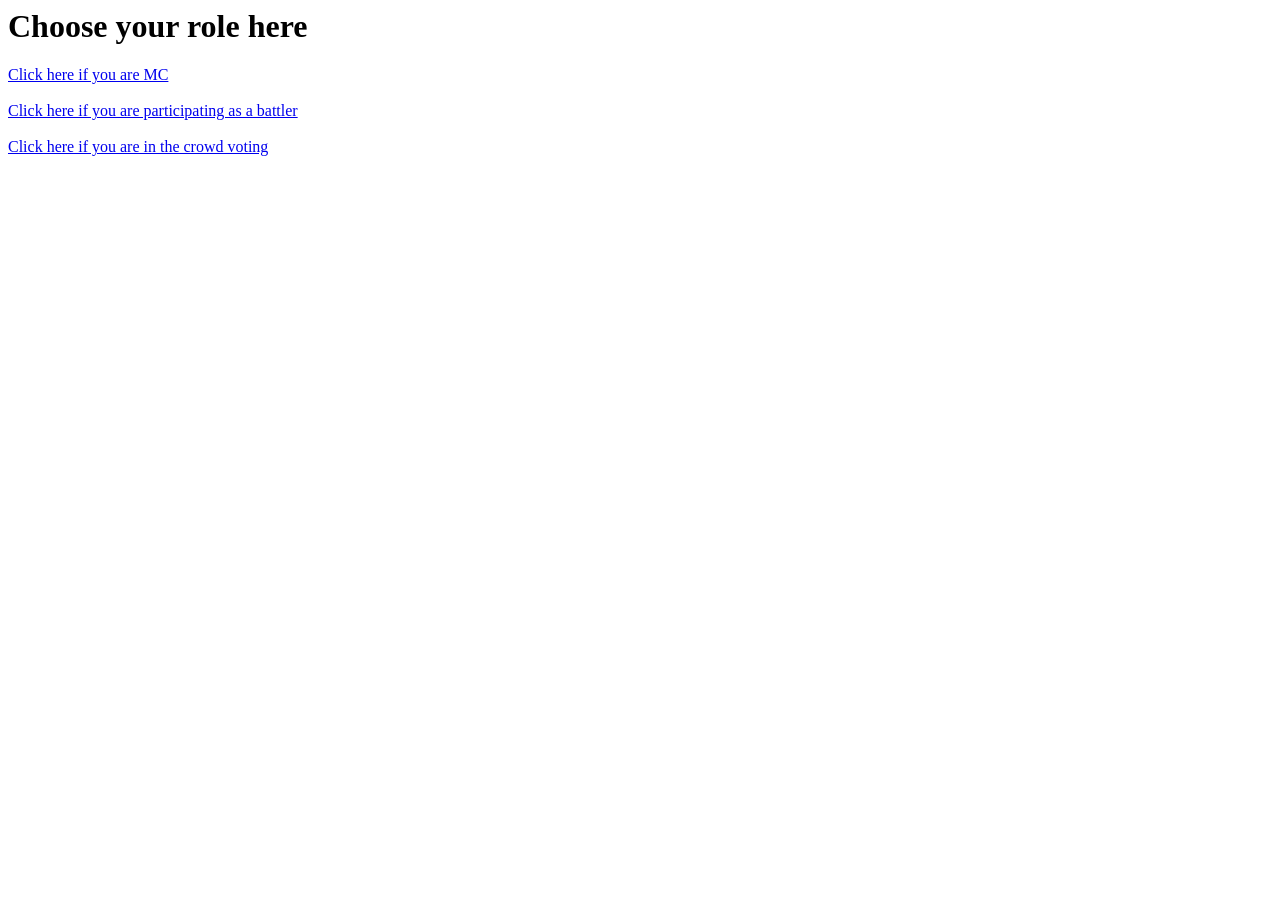
<file: index.html>
<html>
<body>
<title>AI Prompt Battle</title>
<h1>Choose your role here</h1>
<a href="mc_home.html">Click here if you are MC</a><br></br>
<a href="artist_home.html">Click here if you are participating as a battler</a><br></br>
<a href="voter_home.html">Click here if you are in the crowd voting</a><br></br>
</body>
</html>
</file>
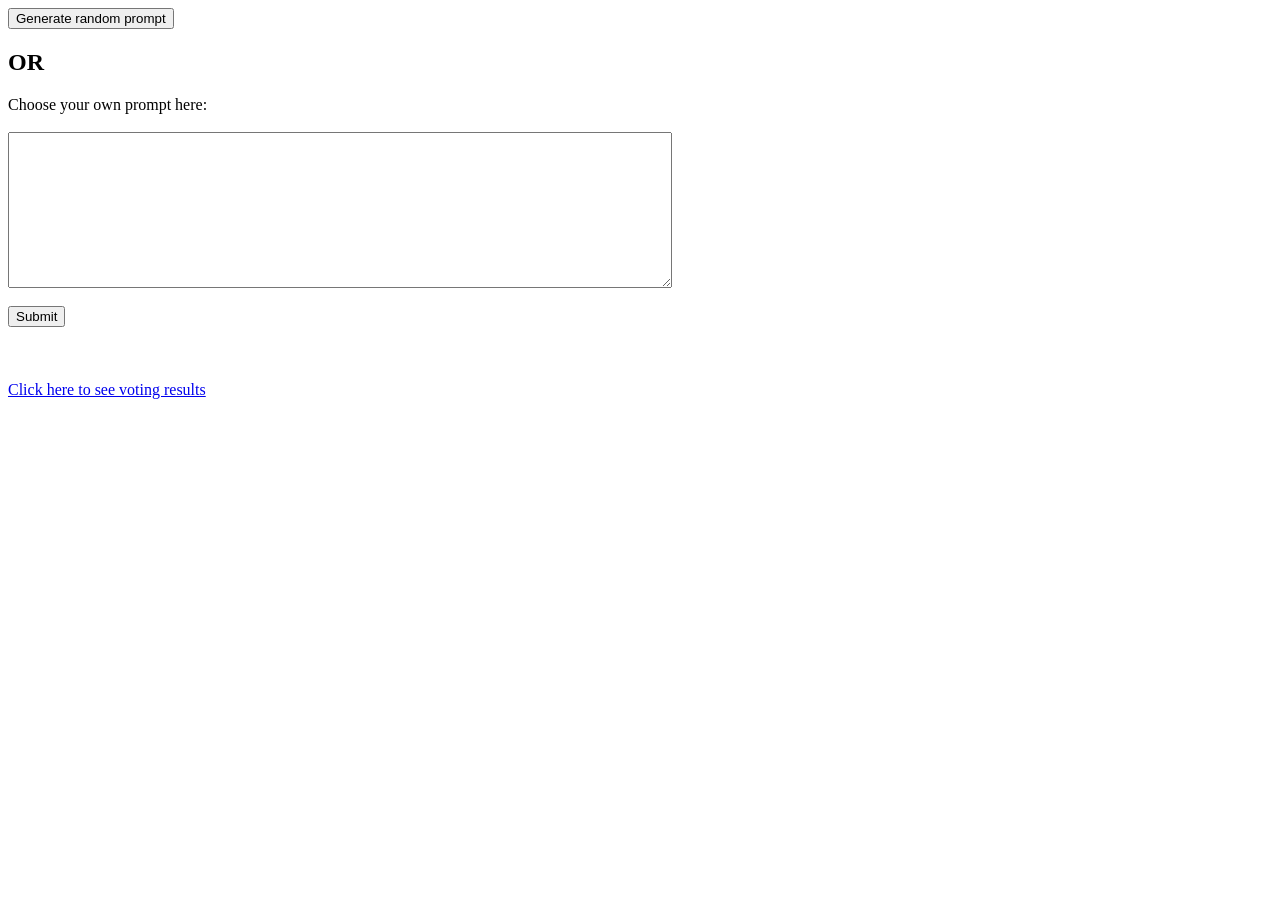
<file: mc_home.html>
<html>
<body>
<title>MC Home</title>
<form method="post" action="../cgi-bin/mc_randomPrompt.py">
<input type="submit" value="Generate random prompt">
<h2>OR</h2>
</form>
<form method="post" action="../cgi-bin/mc_myPrompt.py">
<label for="mcPrompt">Choose your own prompt here:</label><br></br>
<textarea rows="10" cols="80" name="mcPrompt"></textarea><br></br>
<input type="submit" value="Submit"><br></br><br></br>
<a href="../cgi-bin/mc_winner.py">Click here to see voting results</a><br></br> 
</body>
</html>
</file>
